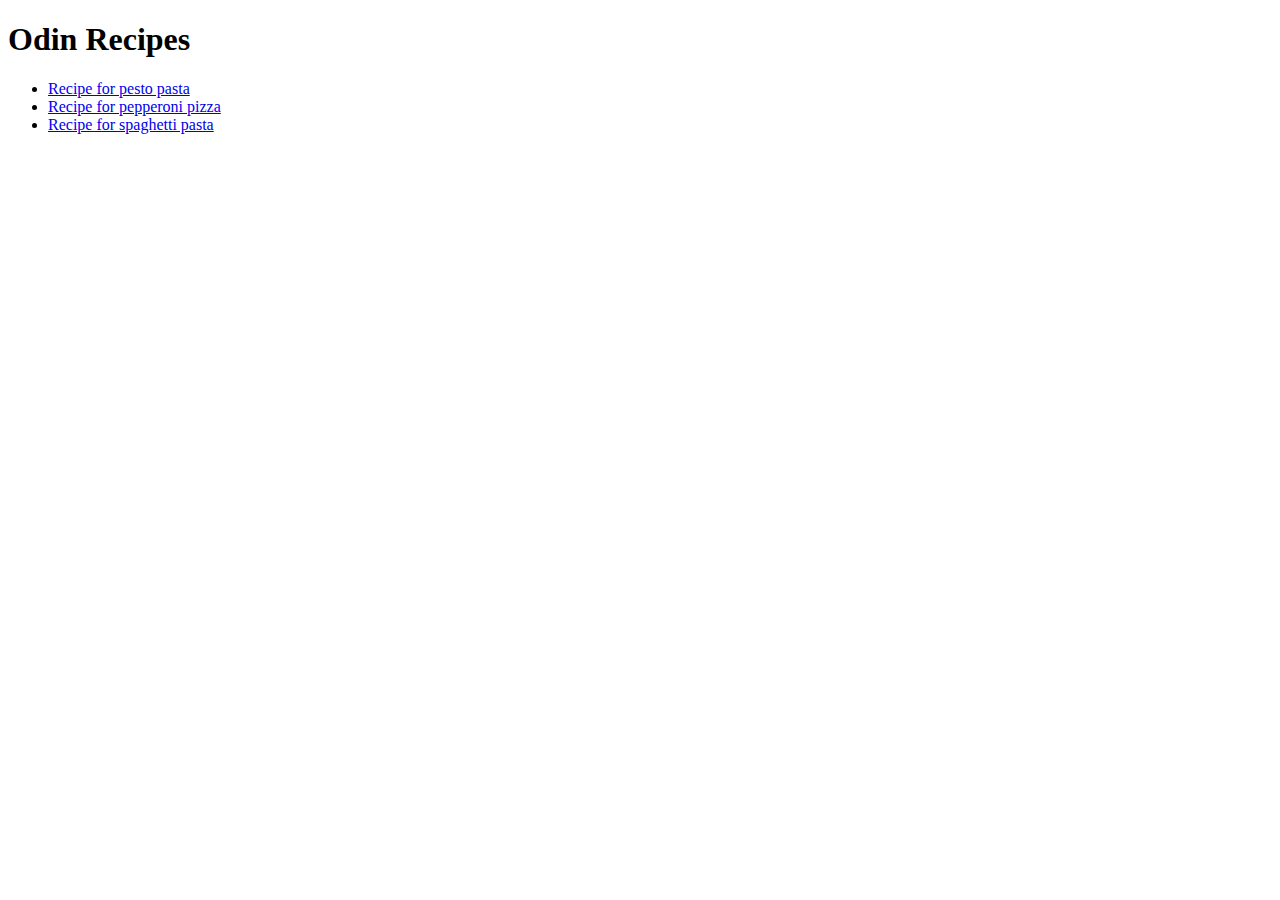
<file: index.html>
<!DOCTYPE html>

<html lang="en">

<head>
    <title>Odin Recipes</title>
    <meta charset="utf-8">
   

    </head>

    <body>

        <h1>Odin Recipes</h1>
        <div class="section">

        
            <ul>

        <li> 
       <a href="recipes/pestopasta.html">Recipe for pesto pasta</a>
        </li>

        <li> 
        <a href="recipes/pizza.html">Recipe for pepperoni pizza</a>
        </li>

        <li>
        <a href="recipes/spaghetti.html">Recipe for spaghetti pasta</a>
        </li>
    
    

        </ul>
        </div>
    </body>

    </html>
</file>
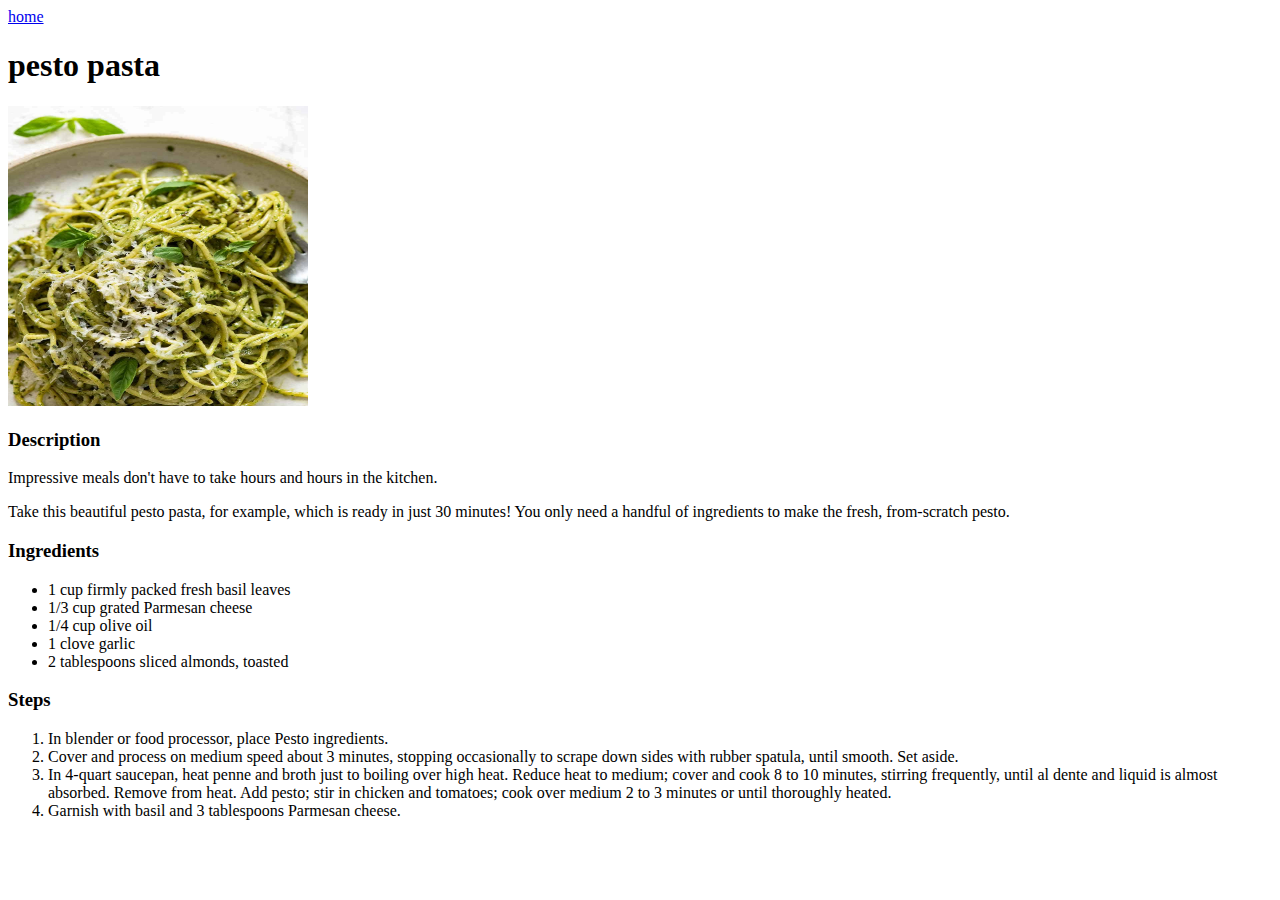
<file: recipes/pestopasta.html>
<!DOCTYPE html>

<html lang="en">

<head>
    <meta charset="utf-8">
    <title>pesto pasta</title>
    <link rel="stylesheet" href="../styles.css"/>

    </head>

    <body>
        
        <div class="content">
        <div><a href="../index.html">home</a></div>
        <h1>pesto pasta</h1>
            <img src="../img/pestopasta.jpg" alt="bowl of delicous pesto pasta"/>
        </div>
        <h3>Description </h3>

        <p>Impressive meals don't have to take hours and hours in the kitchen.</p>
        <p>Take this beautiful pesto pasta, for example, which is ready in just 30 minutes! You only need 
            a handful of ingredients to make the fresh, from-scratch pesto. </p>
    
            <h3> Ingredients </h3>
            <ul>
                <li>1 cup firmly packed fresh basil leaves</li>
                <li>1/3 cup grated Parmesan cheese</li>
                <li>1/4 cup olive oil</li>
                <li>1 clove garlic</li>
                <li>2 tablespoons sliced almonds, toasted</li>
            </ul>
            
            <h3>Steps</h3>
            <ol>
        <li>In blender or food processor, place Pesto ingredients.</li>

        <li>Cover and process on medium speed about 3 minutes, stopping occasionally to scrape down sides 
            with rubber spatula, until smooth. Set aside.</li>

        <li>In 4-quart saucepan, heat penne and broth just to boiling over high heat.
            Reduce heat to medium; cover and cook 8 to 10 minutes, stirring frequently, until al dente and liquid is almost absorbed. Remove from heat. Add pesto; stir in chicken and tomatoes; cook over medium 2 to 3 minutes or until thoroughly heated.</li>

        <li>Garnish with basil and 3 tablespoons Parmesan cheese.</li>


            </ol>

    </body>

    </html>
</file>
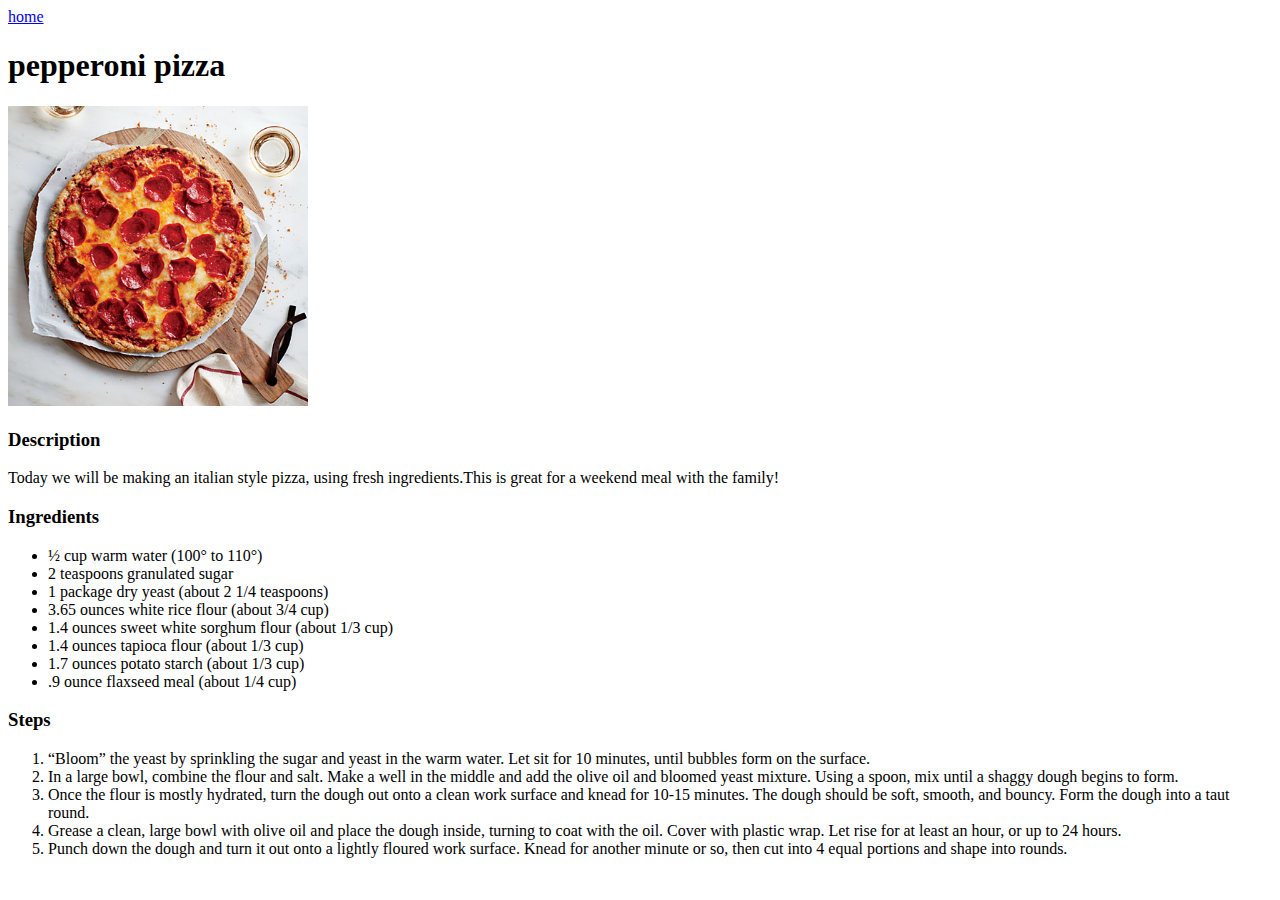
<file: recipes/pizza.html>
<!DOCTYPE html>

<html lang="en">

<head>
    <meta charset="utf-8">
    <title>pepperoni pizza</title>
    <link rel="stylesheet" href="../styles.css"/>

    </head>

    <body>
       
        <div class="content">
            <div><a href="../index.html">home</a></div>
        <h1>pepperoni pizza</h1>
        <img src="../img/pizza.jpeg" alt="italian pizza"/>
        </div>
        <h3>Description</h3>
        <p>Today we will be making an italian style pizza, using fresh
            ingredients.This is great for a weekend meal with the family!
        </p>
        <h3>Ingredients</h3>
            
            <ul>
<li>½ cup warm water (100° to 110°)</li>
<li>2 teaspoons granulated sugar</li>
<li>1 package dry yeast (about 2 1/4 teaspoons)</li>
<li>3.65 ounces white rice flour (about 3/4 cup)</li>
<li>1.4 ounces sweet white sorghum flour (about 1/3 cup)</li>
<li>1.4 ounces tapioca flour (about 1/3 cup)</li>
<li>1.7 ounces potato starch (about 1/3 cup)</li>
<li>.9 ounce flaxseed meal (about 1/4 cup)</li>
                 </ul>
                </p>
            <h3>Steps</h3>
            <ol>
<li>“Bloom” the yeast by sprinkling the sugar and yeast in the warm water. 
    Let sit for 10 minutes, until bubbles form on the surface.</li>
    <li>In a large bowl, combine the flour and salt. Make a well in the middle and add the olive oil and bloomed yeast mixture. 
        Using a spoon, mix until a shaggy dough begins to form.</li>
    <li>Once the flour is mostly hydrated, turn the dough out onto a clean work surface and knead for 10-15 minutes. 
        The dough should be soft, smooth, and bouncy. Form the dough into a taut round.</li>
    <li>Grease a clean, large bowl with olive oil and place the dough inside, turning to coat with the oil. Cover with plastic wrap. 
        Let rise for at least an hour, or up to 24 hours.</li>
    <li>Punch down the dough and turn it out onto a lightly floured work surface. 
        Knead for another minute or so, then cut into 4 equal portions and shape into rounds.</li>

            </ol>

                <h3>

    </body>

    </html>
</file>
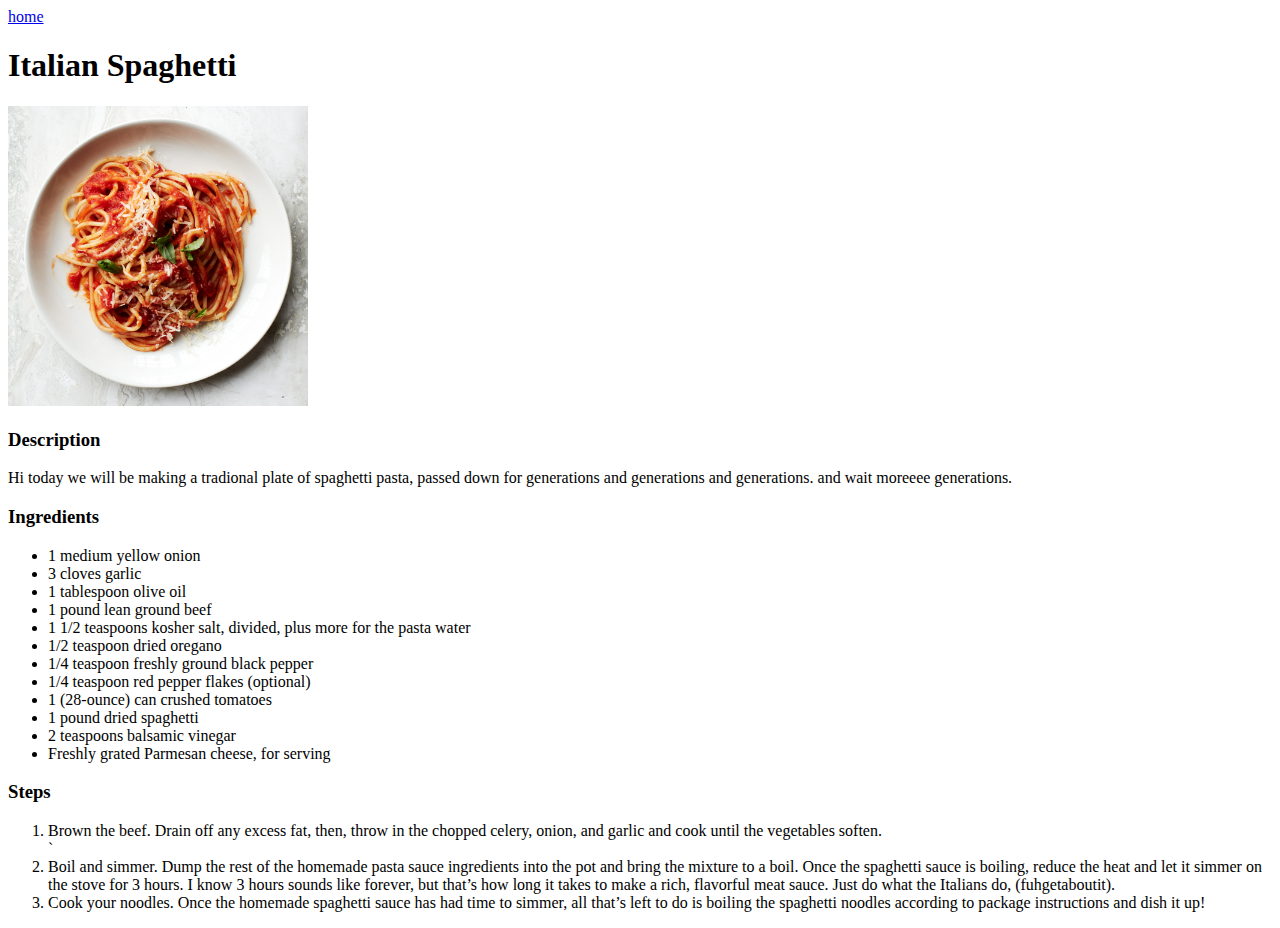
<file: recipes/spaghetti.html>
<!DOCTYPE html>
    <html lang="en">

    <head>
        <meta charset="utf-8">
        <title>spaghetti</title>
        <link rel="stylesheet" href="../styles.css"/>
        </head>

    <body>
        <div class="content">
        <div><a href="../index.html">home</a></div>
        <h1>Italian Spaghetti</h1>
        <img src="../img/spaghetti.jpg" alt="a bowl of spaghetti">
            <h3>Description</h3>
        <p> Hi today we will be making a tradional plate of spaghetti pasta,
            passed down for generations and generations and generations. and wait moreeee generations. </p>
        
            <h3>Ingredients</h3>

            <ul>
                <li>1 medium yellow onion</li>
                <li>3 cloves garlic</li>
                <li>1 tablespoon olive oil</li>
                <li>1 pound lean ground beef</li>
                <li>1 1/2 teaspoons kosher salt, divided, plus more for the pasta water</li>
                <li>1/2 teaspoon dried oregano</li>
                <li>1/4 teaspoon freshly ground black pepper</li>
                <li>1/4 teaspoon red pepper flakes (optional)</li>
                <li>1 (28-ounce) can crushed tomatoes</li>
                <li>1 pound dried spaghetti</li>
                <li>2 teaspoons balsamic vinegar</li>
                <li>Freshly grated Parmesan cheese, for serving</li>

            </ul>

            <h3>Steps</h3>
      <ol>
        <li>Brown the beef. Drain off any excess fat, then, throw in the chopped celery, onion, and garlic and cook until the vegetables soften.</li>

`       <li>Boil and simmer. Dump the rest of the homemade pasta sauce ingredients into the pot and bring the mixture to a boil. Once the spaghetti sauce is boiling, reduce the heat and let it simmer on the stove for 3 hours. 
I know 3 hours sounds like forever, but that’s how long it takes to make a rich, flavorful meat sauce. Just do what the Italians do, (fuhgetaboutit).</li>

        <li>Cook your noodles. Once the homemade spaghetti sauce has had time to simmer, all that’s left to do is boiling the spaghetti noodles according to package instructions and dish it up!</li>


      </ol>

        </body>
            </html>
</file>
<file: styles.css>
img{

    height: 300px;
    width: 300px;
}
</file>
